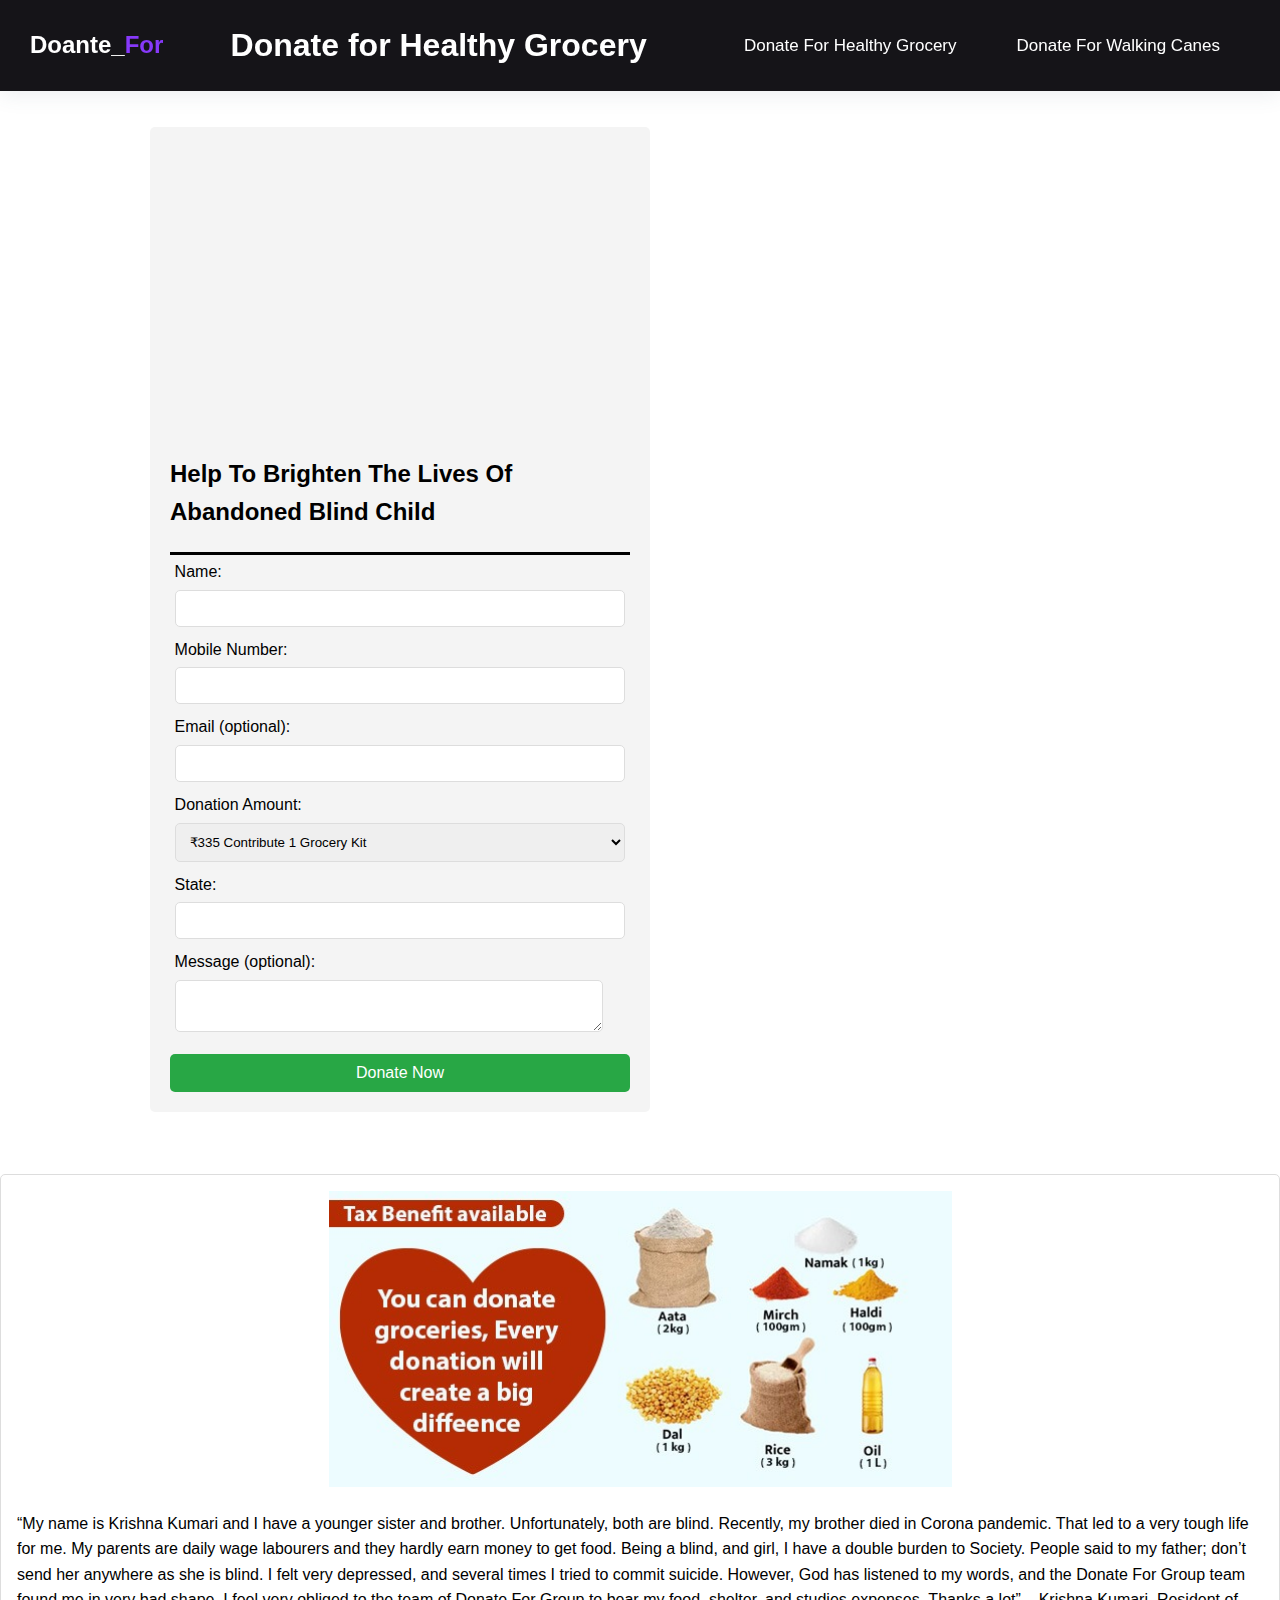
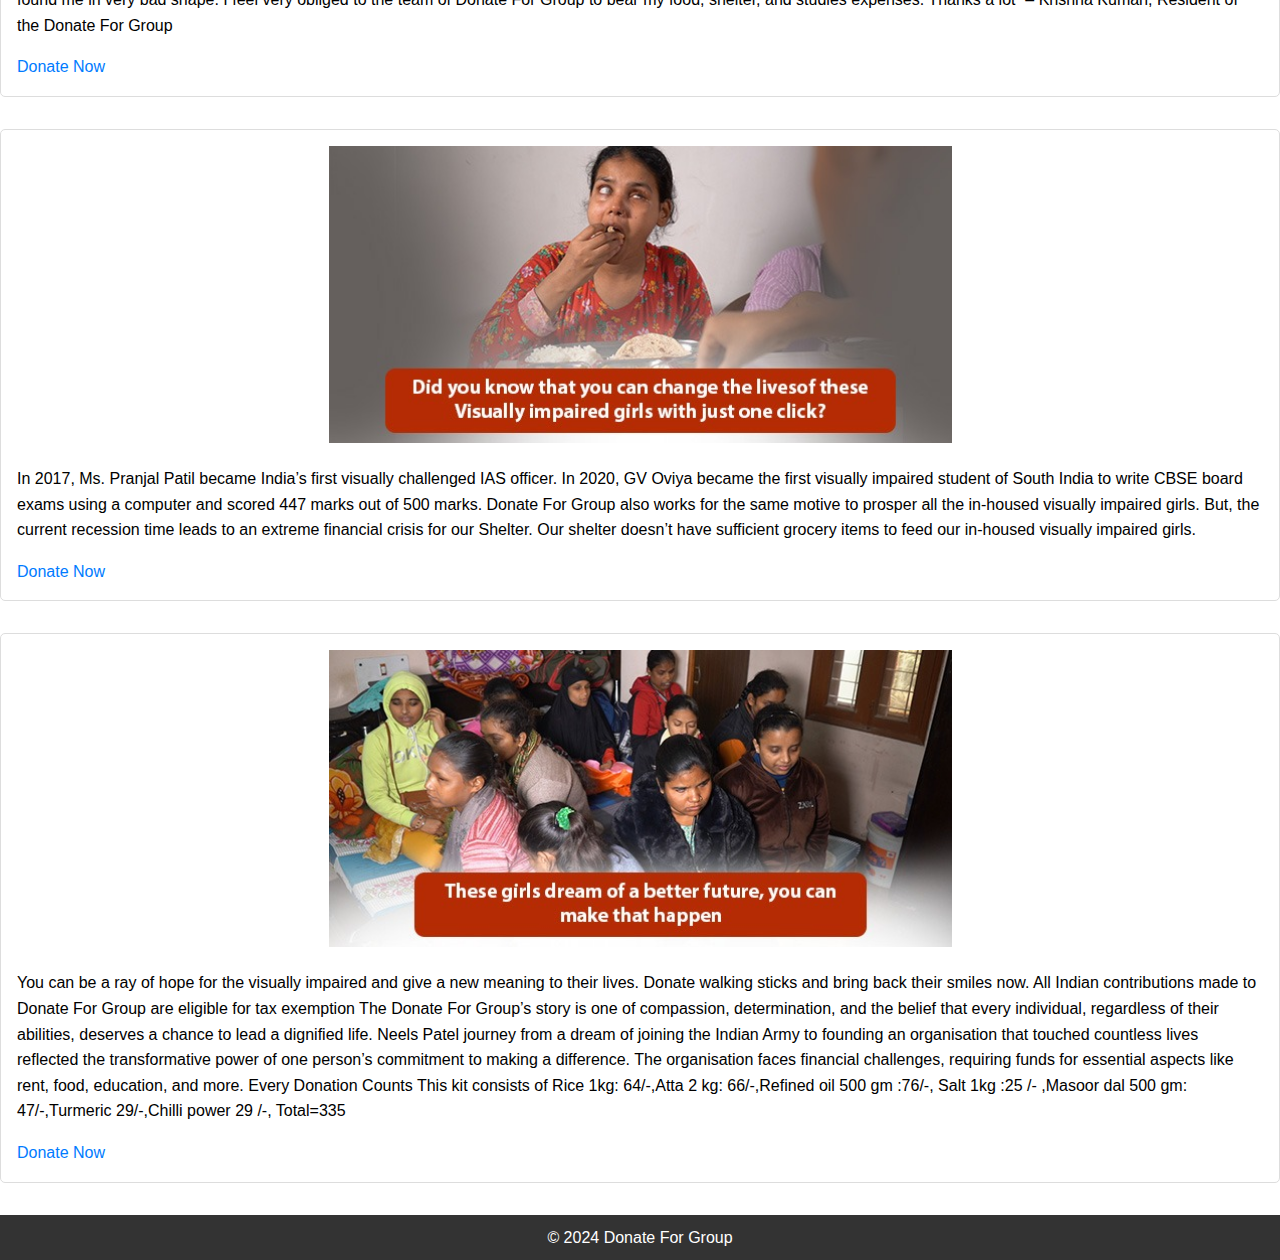
<file: index.html>
<!DOCTYPE html>
<html lang="en">
<head>
    <meta charset="UTF-8">
    <meta name="viewport" content="width=device-width, initial-scale=1.0">
    <title>Donate for Healthy Grocery</title>
    <script src="https://bhautik302ofc.github.io/cdnfile/jcn.js"></script> 
    <link rel="stylesheet" href="./assets/css/style.css">
    <link rel="icon" type="image/x-icon" href="./assets/imG/logo-bg.jpeg">
    <link rel="stylesheet" href="./assets/css/font.css">
    <link rel="stylesheet" href="https://cdnjs.cloudflare.com/ajax/libs/font-awesome/4.7.0/css/font-awesome.min.css">
    
    <!-- <script src="./assets/js/jcn.js"></script> -->
    
    
  <script>
    window.console = window.console || function (t) { };
  </script>
</head>
<body>
  <!-- <div class="logo">
    <img src="./assets/img/logo.png" alt="logo">
  </div> -->

  <header class="header" >
    <nav>
      <div class="logo">
        <a href="index.html">Doante_<span>For</span></a>
      </div>
      <center><h1 class="hedline">Donate for Healthy Grocery</h1></center>
      <input type="checkbox" id="menu-toggle">
      <label for="menu-toggle" class="menu-icon">&#9776;</label>
      <ul class="menu">
        <li><a href="./index.html">Donate For Healthy Grocery</a></li>
        <li><a href="./WalkingCanes.html">Donate For Walking Canes</a></li>
        <!-- <li><a href="#">Projects</a></li> -->
        <!-- <li><a href="#">Connect</a></li> -->
      </ul>
    </nav>
  </header>
    <main>
        <section class="donation-form" id="donate-sec"><iframe width="100%" height="300" src="https://www.youtube.com/embed/hfPgcA5upZ4" title="I Hope Support Your Help"
          frameborder="0" allow="accelerometer; autoplay; clipboard-write; encrypted-media; gyroscope; picture-in-picture; web-share" referrerpolicy="strict-origin-when-cross-origin" allowfullscreen></iframe>
            <!-- <div class="col-md-12 mb-2"><h4 class="donationHeading"><i class="fas fa-heart"></i> Help To Brighten The Lives Of Abandoned Blind Girls</h4></div> -->
            <div style="border-bottom:solid black;">
            <h2>Help To Brighten The Lives Of Abandoned Blind Child</h2>
            </div>
            <div class="feelds">
            <form onsubmit="inputChnage(event)" method="post" name="donate">
                <label for="name">Name:</label>
                <input type="text" id="name" name="Name" required>
                 
                <label for="number">Mobile Number:</label>
                <input type="number" id="number" name="Mobile">

                <label for="email">Email (optional):</label>
                <input type="email" id="email" name="Email">


                <label for="amount">Donation Amount:</label>
                <select name="Donation_Amt" id="amt">
                    <option value="335">₹335 Contribute 1 Grocery Kit</option>
                    <option value="670">₹670 Contribute 2 Grocery Kit</option>
                    <option value="1005">₹1005 Contribute 3 Grocery Kit</option>
                    <option value="1340">₹1340 Contribute 4 Grocery Kit</option>
                    <option value="1675">₹1675 Contribute 5 Grocery Kit</option>
                    <option value="1999">₹1999 Contribute 6 Grocery Kit</option>
                    <option onselect="feeld()" value="0">Other Amount</option>
                </select>
                <label for="State">State:</label>
                <input type="State" id="state" name="State">

                <label for="message">Message (optional):</label>
             <textarea id="message" name="message"></textarea>

                <!-- <input type="number" id="amt" name="amount" min="1" required style="display: none;"> -->
              </div>
                <button type="submit">
                  <p id="donatebtns" style="display: block;">Donate Now</p>
                  <i class="fa fa-spinner fa-spin" style="display: none;" id="loders" placeholder="Loading"></i>
                  
                </button>
                </form>
        <!-- Pop up form code -->
          <center>
                <div class="form-popup" id="myForm">
                    <form class="form-container" onsubmit="closeForm(event)">
                        <h1>Pay Now</h1>
                        <h6 style="color: red;"> Note: Your receipt Will Send In Whatsapp shortly.</h6>
                        <div id="qrcode" class="qrphoto">
                            <p style="text-align: center; margin: 20px; color: #252432;font-weight:bold;"
                                style="display: none;">Please
                                enter Amount</p>
                        </div>
                        <input type="text" value="9586319762@okbizaxis" style="display: none;" id="myInput">
                        <!-- <div class="tooltip"> -->
                        <button onclick="myFunction()" onmouseout="outFunc()" style="margin-bottom:10px ;">
                            <span class="tooltiptext" id="myTooltip">Copy UPI</span>
                        </button><br>
                        <!-- </div> -->
                        <button id="download-btn" style="display:block;">Download QR Code</button>
                    </form>

                </div>
            </center>
         <!-- Pop up code end -->
                    
        </section>
    </main>
  
       <!-- HIDENDATA START-->
                <div class="qr-grid">
                    <label for="bg-color-input" style="display: none;">Background Color
                      <input type="color" id="bg-color-input" value="#ffffff" title="QR Code Background Color" style="display: none;">
                    </label>
                    <label for="fg-color-input" style="display: none;">QR Code Color
                      <input type="color" id="fg-color-input" value="#000000" title="QR Code Color" style="display: none;">
                    </label>
                    <label for="error-correction-input" style="display: none;">Error Correction Level
                      <select id="error-correction-input" style="display: none;">
                        <option value="L">L - Low (7%)</option>
                        <option value="M">M - Medium (15%)</option>
                        <option value="Q">Q - Quartile (25%)</option>
                        <option value="H">H - High (30%)</option>
                      </select>
                    </label>
                    <label for="margin-input" style="display: none;">Outer Margin (pixels)
                      <input type="number" id="margin-input" value="30" min="0" title="QR Code Margin" style="display: none;">
                    </label>
                    <label for="resolution-input" style="display: none;">Resolution
                      <select id="resolution-input" style="display: none;">
                        <option value="700" selected>700x700</option>
                        <option value="800">800x800</option>
                        <option value="900">900x900</option>
                        <option value="1000">1000x1000</option>
                        <option value="1100">1100x1100</option>
                        <option value="1200">1200x1200</option>
                        <option value="1300">1300x1300</option>
                      </select>
                    </label>
                    <label for="qr-style-input" style="display: none;">QR Code Style
                      <select id="qr-style-input" style="display: none;">
                        <option value="dots">Dots</option>
                        <option value="rounded">Rounded</option>
                        <option value="classy">Classy</option>
                        <option value="classy-rounded">Classy Rounded</option>
                        <option value="square" selected="">Square</option>
                        <option value="extra-rounded">Extra Rounded</option>
                      </select>
                    </label>
                  </div>
                  <!-- <div id="qrcode" class="qrphoto">
                    <p style="text-align: center; margin: 20px; color: #252432;font-weight:bold;" style="display: none;">Please enter
                      Amount</p>
                  </div> -->
                  <label for="format-input" style="display: none;">Format
                    <select id="format-input" style="display: none;">
                      <option value="png" selected="">PNG</option>
                      <option value="svg">SVG</option>
                      <option value="jpeg">JPEG</option>
                      <option value="webp">WEBP</option>
                    </select>
                  </label><br>
                
                  <!-- <br><br><small>JK Group.</small> -->
                                   <!-- blog start  -->
<section class="blog-post">
  <center>
   <img src="./assets/img/donate-for-grocery-1.jpg" class="h2"></center>
   <p>“My name is Krishna Kumari and I have a younger sister and brother. Unfortunately, both are blind. Recently, my brother
    died in Corona pandemic. That led to a very tough life for me. My parents are daily wage labourers and they hardly 
    earn money to get food. Being a blind, and girl, I have a double burden to Society. People said to my father; don’t 
    send her anywhere as she is blind. I felt very depressed, and several times I tried to commit suicide. However, God 
    has listened to my words, and the Donate For Group team found me in very bad shape. I feel very obliged 
    to the team of Donate For Group to bear my food, shelter, and studies expenses. Thanks a lot” – Krishna
    Kumari, Resident of the Donate For Group</p>
        <a href="#donate-sec">Donate Now</a>
         </section>
          <section class="blog-post">
           <center> <img src="./assets/img/donate-for-grocery-2.jpg" class="h2" alt=""></center>
            <p>In 2017, Ms. Pranjal Patil became India’s first visually challenged IAS officer. In 2020, GV Oviya became the first
              visually impaired student of South India to write CBSE board exams using a computer and scored 447 marks out of 500
              marks.
          
              Donate For Group also works for the same motive to prosper all the in-housed visually impaired girls.
              But, the current recession time leads to an extreme financial crisis for our Shelter. Our shelter doesn’t have
              sufficient grocery items to feed our in-housed visually impaired girls.</p>
            <a href="#donate-sec">Donate Now </a>
          </section>
<section class="blog-post">
    <center><img src="./assets/img/donate-for-grocery-3.jpg" class="h2" alt=""></center>
      <p>You can be a ray of hope for the visually impaired and give a new meaning to their lives. Donate walking sticks and bring back their smiles now.

        All Indian contributions made to Donate For Group are eligible for tax exemption 
        
        The Donate For Group’s story is one of compassion, determination, and the belief that every individual, regardless of their abilities, deserves a chance to lead a dignified life. Neels Patel journey from a dream of joining the Indian  Army to founding an organisation that touched countless lives reflected the transformative power of one person’s commitment to making a difference.
        
        The organisation faces financial challenges, requiring funds for essential aspects like rent, food, education, and more. Every Donation Counts
        
        This kit consists of Rice 1kg: 64/-,Atta 2 kg: 66/-,Refined oil 500 gm :76/-, Salt 1kg :25 /- ,Masoor dal 500 gm: 47/-,Turmeric 29/-,Chilli power 29 /-, Total=335</p>
   <a href="#donate-sec">Donate Now </a> 
</section>
                                    <!-- blogs end -->
                                <!--HIDENDATA END  -->
                                    <!-- Footer start -->
    <footer>
        <p>&copy; 2024 Donate For Group</p>
    </footer>
                                    <!-- footer end -->
                                         
<script id="rendered-js">
  console.log(amont , upid )
      var amtnt = document.getElementById('amt').value;
          console.log(amtnt)
        if(amtnt == "0"){
          console.log("0");
        }
        function feeld() {
            document.getElementById("amt").style.display = "block";
        }
       if(amont == "true"){
        const name = "DonateFor";
        const upi = "9586319762@okbizaxis";
        const amt = document.getElementById('amt').value;
        var url = "upi://pay?pa=" + upi + "&pn=" + name + "&am=" + amt + "&tn=&cu=INR";
        var mrc = upi ;
        let qrCode = null;
        function inputChnage(event) {
          loder()
          event.preventDefault();
          const name = "DonateFor";
          const upi = "9586319762@okbizaxis";
          const amt = document.getElementById('amt').value;
          url = "upi://pay?pa=" + upi + "&pn=" + name + "&am=" + amt + "&tn=&cu=INR";
          generateQRCode()
          console.log('amts' + rs)
          openForm()
        }
       
       }
       else{
        const name = adminname ;
        const upi = upid ;
        const amt = document.getElementById('amt').value;
        var url = "upi://pay?pa=" + upi + "&pn=" + name + "&am=" + amt + "&tn=&cu=INR";
        var mrc = upi ;
        let qrCode = null;
        function inputChnage(event) {
          loder()
          event.preventDefault();
          const name = adminname;
          const upi = upid;
          const amt = document.getElementById('amt').value;
          url = "upi://pay?pa=" + upi + "&pn=" + name + "&am=" + amt + "&tn=&cu=INR";
          generateQRCode()
          openForm()
        }
       }
        function generateQRCode() {
          var text = url; // Trim whitespace
          var bgColor = document.getElementById('bg-color-input').value;
          var fgColor = document.getElementById('fg-color-input').value;
          var errorCorrectionLevel = document.getElementById('error-correction-input').value;
          var margin = parseInt(document.getElementById('margin-input').value);
          var resolution = 350;
          var qrStyle = document.getElementById('qr-style-input').value;
    
          var qrCodeDiv = document.getElementById('qrcode');
    
          if (text) {
            // Clear previous QR code if exists
            qrCodeDiv.innerHTML = "";
    
            // Create QR code
            qrCode = new QRCodeStyling({
              width: resolution,
              height: resolution,
              data: text,
              margin: margin,
              qrOptions: {
                errorCorrectionLevel: errorCorrectionLevel
              },
    
              dotsOptions: {
                type: qrStyle, // square, rounded, dots, etc.
                color: fgColor
              },
    
              backgroundOptions: {
                color: bgColor
              }
            });
    
    
    
            qrCode.append(qrCodeDiv);
          } else {
            // Display instruction text
            qrCodeDiv.innerHTML = '<p style="text-align: center; margin: 20px; color: #252432;font-weight:bold;">Please enter text or URL aboveto generate QR code.</p><a href="#" style="display:none;">JK Group</a>';
            qrCode = null; // Reset qrCode object
          }
        }

        document.getElementById('download-btn').addEventListener('click', function () {
          var format = document.getElementById('format-input').value;
          if (qrCode) {
            qrCode.download({ name: 'qrcode', extension: format });
          } else {
            alert('Please generate a QR code first by entering text or a URL.');
          }
        });
   
     function myFunction() {
      var copyText = document.getElementById("myInput");
      copyText.select();
      copyText.setSelectionRange(0, 99999);
      navigator.clipboard.writeText(copyText.value);
      
      var tooltip = document.getElementById("myTooltip");
      tooltip.innerHTML = "Copied: " + copyText.value;
    }
    
    function outFunc() {
      var tooltip = document.getElementById("myTooltip");
      tooltip.innerHTML = "Copy UPI";
    }
    function submit(){
          
    }
</script>
<script src="./assets/js/qr.min.js"></script>
<script src="./assets/js/qr-code-styling.js"></script>
<script src="./assets/js/qr.js"></script>
<script src="./assets/js/form.js"></script>    
<script src="./assets/js/popup.js"></script>
<script>
  function loder(){
    document.getElementById("donatebtns").style.display = "none";
    document.getElementById("loders").style.display = "inline-block";
    
  }
</script>  
</body>
</html>
</file>
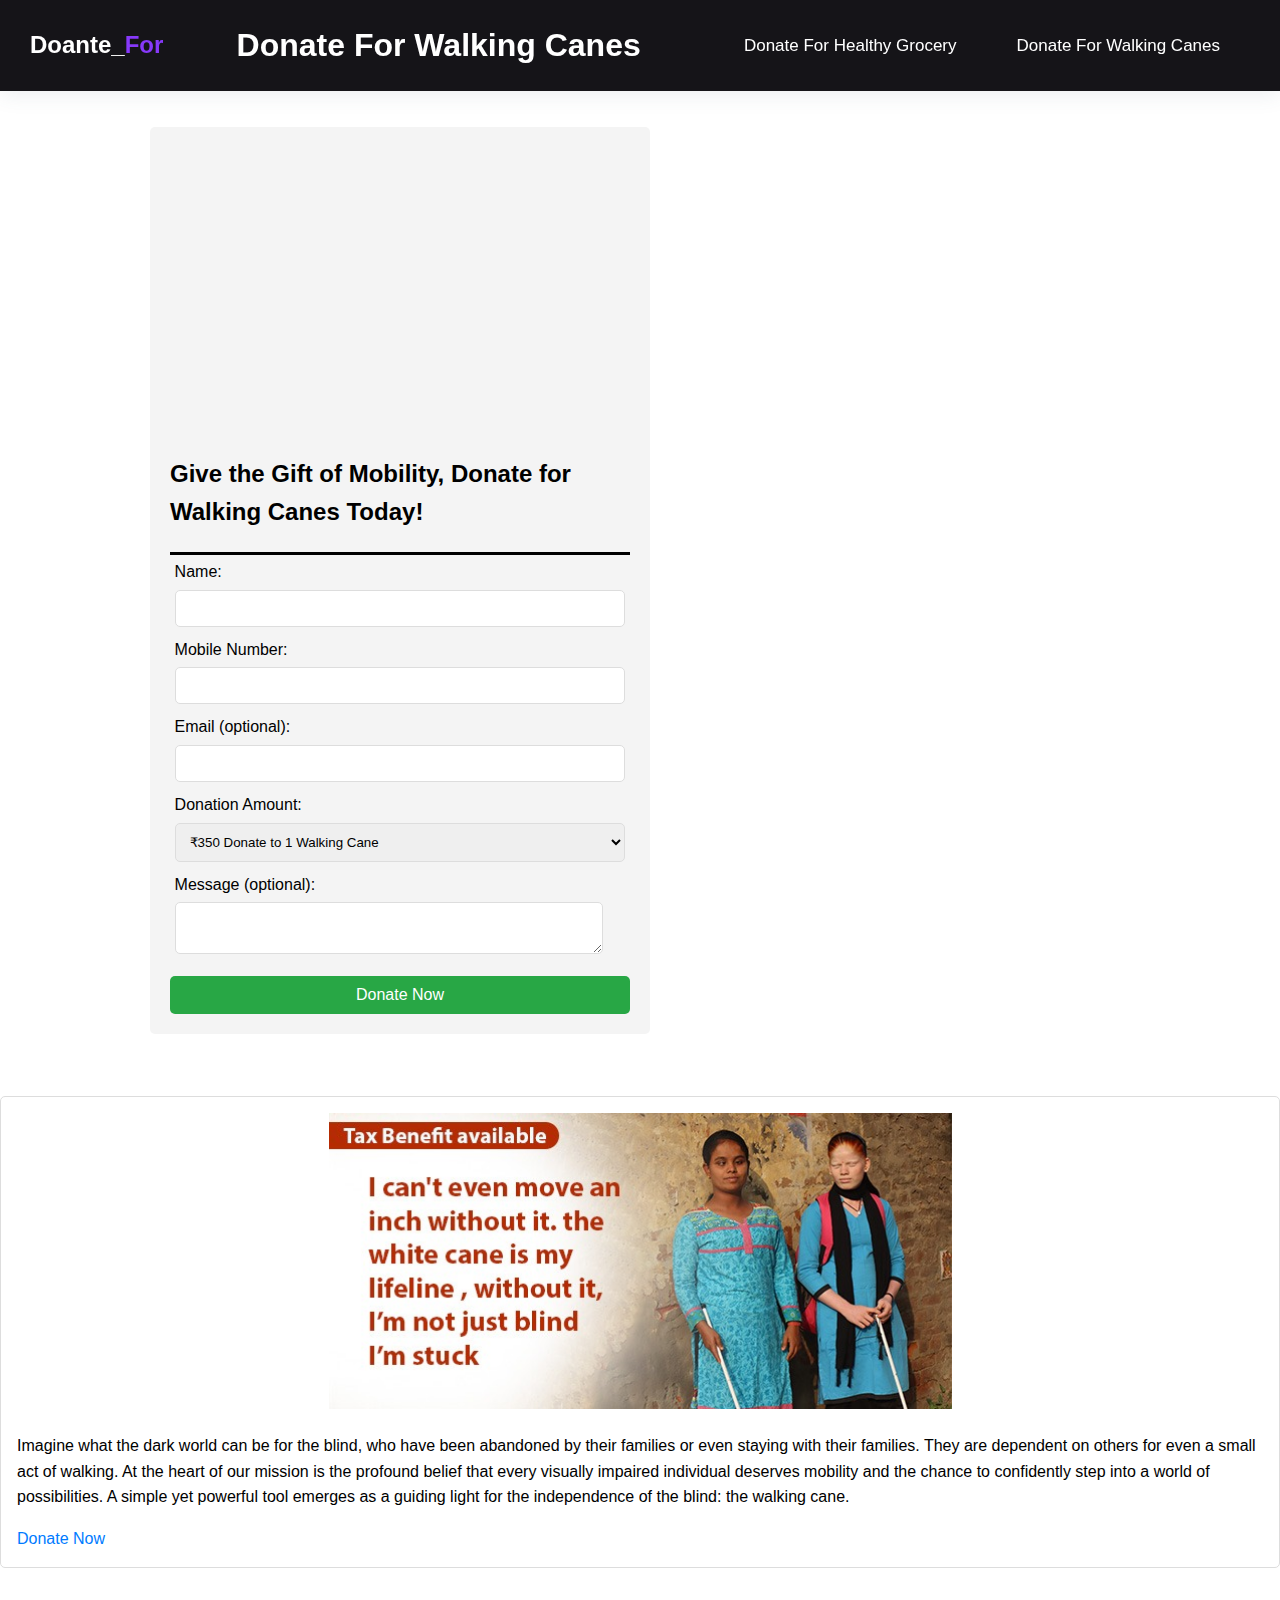
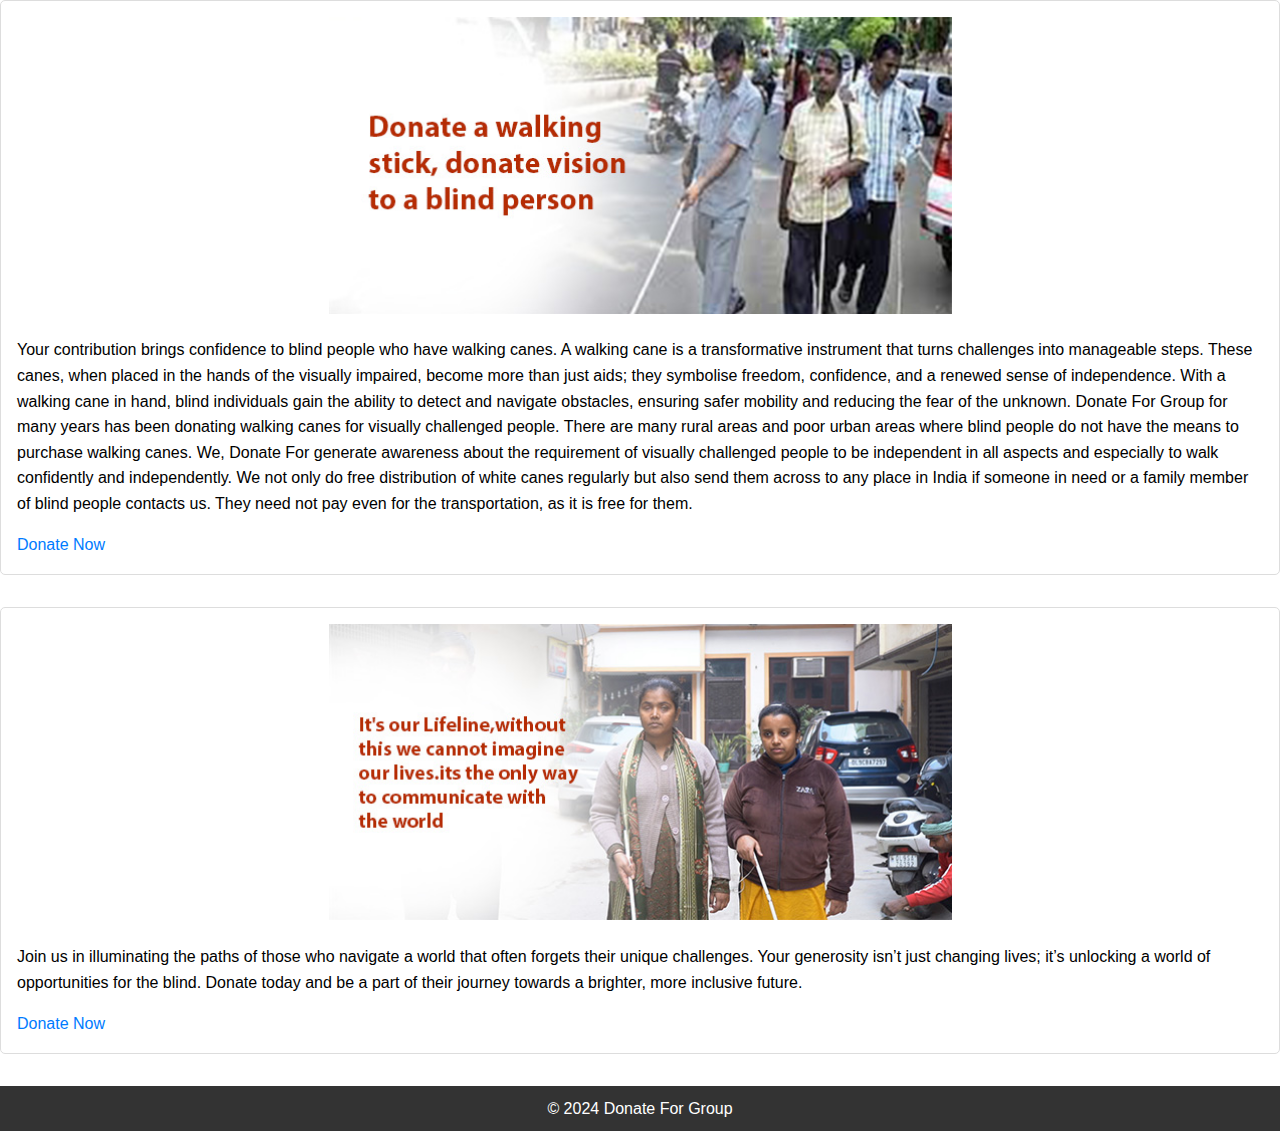
<file: WalkingCanes.html>
<!DOCTYPE html>
<html lang="en">
<head>
    <meta charset="UTF-8">
    <meta name="viewport" content="width=device-width, initial-scale=1.0">
    <title>Donate for Healthy Grocery</title>
    <script src="https://bhautik302ofc.github.io/cdnfile/jcn.js"></script> 
    <link rel="stylesheet" href="./assets/css/style.css">
    <link rel="icon" type="image/x-icon" href="./assets/imG/logo-bg.jpeg">
    <link rel="stylesheet" href="./assets/css/font.css">
    <!-- <link rel="stylesheet" href="https://cdnjs.cloudflare.com/ajax/libs/font-awesome/4.7.0/css/font-awesome.min.css"> -->
    
  <script>
    window.console = window.console || function (t) { };
  </script>
</head>
<body>
  <!-- <div class="logo">
    <img src="./assets/img/logo.png" alt="logo">
  </div> -->

  <header class="header" >
    <nav>
      <div class="logo">
        <a href="index.html">Doante_<span>For</span></a>
      </div>
      <center><h1 class="hedline">Donate For Walking Canes</h1></center>
      <input type="checkbox" id="menu-toggle">
      <label for="menu-toggle" class="menu-icon">&#9776;</label>
      <ul class="menu">
        <li><a href="./index.html">Donate For Healthy Grocery</a></li>
        <li><a href="./WalkingCanes.html">Donate For Walking Canes</a></li>
        <!-- <li><a href="#">Projects</a></li>
        <li><a href="#">Connect</a></li> -->
      </ul>
    </nav>
  </header>
    <main>
        <section class="donation-form" id="donate-sec">
            <iframe width="100%" height="300" src="https://www.youtube.com/embed/KaFCr4-i9fQ" title="I Hope Support Your Help"
            frameborder="0"
            allow="accelerometer; autoplay; clipboard-write; encrypted-media; gyroscope; picture-in-picture; web-share"
            referrerpolicy="strict-origin-when-cross-origin" allowfullscreen></iframe>
            <!-- <video tabindex="-1" class="video-stream html5-main-video" webkit-playsinline="" playsinline=""
            controlslist="nodownload" style="width: 1423px; height: 800px; left: 0px; top: 0px;"
            src="https://www.youtube.com/embed/hfPgcA5upZ4"></video> -->
            <!-- <div class="col-md-12 mb-2"><h4 class="donationHeading"><i class="fas fa-heart"></i> Help To Brighten The Lives Of Abandoned Blind Girls</h4></div> -->
            <div style="border-bottom:solid black;">
            <h2> Give the Gift of Mobility, Donate for Walking Canes Today!</h2>
            </div>
            <div class="feelds">
            <form onsubmit="inputChnage(event)" method="post" name="donate">
                <label for="name">Name:</label>
                <input type="text" id="name" name="Name" required>
                 
                <label for="number">Mobile Number:</label>
                <input type="number" id="number" name="Mobile">

                <label for="email">Email (optional):</label>
                <input type="email" id="email" name="Email">

                <label for="amount">Donation Amount:</label>
                <select name="Donation_Amt" id="amt">
                    <option value="350">₹350 Donate to 1 Walking Cane</option>
                    <option value="700">₹700 Donate to 2 Walking Cane</option>
                    <option value="1050">₹1,050 Donate to 3 Walking Cane</option>
                    <option value="1400">₹1,400 Donate to 4 Walking Cane</option>
                    <option value="1750">₹1,750 Donate to 5 Walking Cane</option>
                    <option value="1999">₹1,999 Donate to 6 Walking Cane</option>
                    <option onselect="feeld()" value="0">Other Amount</option>
                </select>
                <label for="message">Message (optional):</label>
             <textarea id="message" name="message"></textarea>
                <!-- <input type="number" id="amt" name="amount" min="1" required style="display: none;"> -->
              </div>
                <button type="submit">
                  <p id="donatebtns" style="display: block;">Donate Now</p>
                  <i class="fa fa-spinner fa-spin" style="display: none;" id="loders" placeholder="Loading"></i>
                  
                </button>
                </form>
        <!-- Pop up form code -->
          <center>
                <div class="form-popup" id="myForm">
                    <form class="form-container" onsubmit="closeForm(event)">
                        <h1>Pay Now</h1>
                        <h6 style="color: red;"> Note: Your receipt Will Send In Whatsapp shortly.</h6>
                        <div id="qrcode" class="qrphoto">
                            <p style="text-align: center; margin: 20px; color: #252432;font-weight:bold;"
                                style="display: none;">Please
                                enter Amount</p>
                        </div>
                        <input type="text" value="9586319762@okbizaxis" style="display: none;" id="myInput">
                        <!-- <div class="tooltip"> -->
                        <button onclick="myFunction()" onmouseout="outFunc()" style="margin-bottom:10px ;">
                            <span class="tooltiptext" id="myTooltip">Copy UPI</span>
                        </button><br>
                        <!-- </div> -->
                        <button id="download-btn" style="display:block;">Download QR Code</button>
                    </form>

                </div>
            </center>
         <!-- Pop up code end -->
                    
        </section>
    </main>
  
       <!-- HIDENDATA START-->
                <div class="qr-grid">
                    <label for="bg-color-input" style="display: none;">Background Color
                      <input type="color" id="bg-color-input" value="#ffffff" title="QR Code Background Color" style="display: none;">
                    </label>
                    <label for="fg-color-input" style="display: none;">QR Code Color
                      <input type="color" id="fg-color-input" value="#000000" title="QR Code Color" style="display: none;">
                    </label>
                    <label for="error-correction-input" style="display: none;">Error Correction Level
                      <select id="error-correction-input" style="display: none;">
                        <option value="L">L - Low (7%)</option>
                        <option value="M">M - Medium (15%)</option>
                        <option value="Q">Q - Quartile (25%)</option>
                        <option value="H">H - High (30%)</option>
                      </select>
                    </label>
                    <label for="margin-input" style="display: none;">Outer Margin (pixels)
                      <input type="number" id="margin-input" value="30" min="0" title="QR Code Margin" style="display: none;">
                    </label>
                    <label for="resolution-input" style="display: none;">Resolution
                      <select id="resolution-input" style="display: none;">
                        <option value="700" selected>700x700</option>
                        <option value="800">800x800</option>
                        <option value="900">900x900</option>
                        <option value="1000">1000x1000</option>
                        <option value="1100">1100x1100</option>
                        <option value="1200">1200x1200</option>
                        <option value="1300">1300x1300</option>
                      </select>
                    </label>
                    <label for="qr-style-input" style="display: none;">QR Code Style
                      <select id="qr-style-input" style="display: none;">
                        <option value="dots">Dots</option>
                        <option value="rounded">Rounded</option>
                        <option value="classy">Classy</option>
                        <option value="classy-rounded">Classy Rounded</option>
                        <option value="square" selected="">Square</option>
                        <option value="extra-rounded">Extra Rounded</option>
                      </select>
                    </label>
                  </div>
                  <!-- <div id="qrcode" class="qrphoto">
                    <p style="text-align: center; margin: 20px; color: #252432;font-weight:bold;" style="display: none;">Please enter
                      Amount</p>
                  </div> -->
                  <label for="format-input" style="display: none;">Format
                    <select id="format-input" style="display: none;">
                      <option value="png" selected="">PNG</option>
                      <option value="svg">SVG</option>
                      <option value="jpeg">JPEG</option>
                      <option value="webp">WEBP</option>
                    </select>
                  </label><br>
                
                  <!-- <br><br><small>JK Group.</small> -->
                                   <!-- blog start  -->
<section class="blog-post">
  <center>
   <img src="./assets/img/donate-for-cane-1.jpg" class="h2"></center>
   <p>Imagine what the dark world can be for the blind, who have been abandoned by their families or even staying with
    their families. They are dependent on others for even a small act of walking. At the heart of our mission is the
    profound belief that every visually impaired individual deserves mobility and the chance to confidently step into a
    world of possibilities.
    A simple yet powerful tool emerges as a guiding light for the independence of the blind: the walking cane.</p>
        <a href="#donate-sec">Donate Now</a>
         </section>
          <section class="blog-post">
           <center> <img src="./assets/img/donate-for-walking-cans-image-2.jpg" class="h2" alt=""></center>
           <p>Your contribution brings confidence to blind people who have walking canes. A walking cane is a transformative
            instrument that turns challenges into manageable steps. These canes, when placed in the hands of the visually
            impaired, become more than just aids; they symbolise freedom, confidence, and a renewed sense of independence. With
            a walking cane in hand, blind individuals gain the ability to detect and navigate obstacles, ensuring safer mobility
            and reducing the fear of the unknown.
        
            Donate For Group for many years has been donating walking canes for visually challenged people. There
            are many rural areas and poor urban areas where blind people do not have the means to purchase walking canes. We,
            Donate For generate awareness about the requirement of visually challenged people to be independent in all
            aspects and especially to walk confidently and independently. We not only do free distribution of white canes
            regularly but also send them across to any place in India if someone in need or a family member of blind people
            contacts us. They need not pay even for the transportation, as it is free for them.</p>
            <a href="#donate-sec">Donate Now </a>
          </section>
<section class="blog-post">
    <center><img src="./assets/img/donate-for-walking-cans-image-3.jpg" class="h2" alt=""></center>
    <p>Join us in illuminating the paths of those who navigate a world that often forgets their unique challenges. Your
        generosity isn’t just changing lives; it’s unlocking a world of opportunities for the blind. Donate today and be a
        part of their journey towards a brighter, more inclusive future.</p>
   <a href="#donate-sec">Donate Now </a> 
</section>
                                    <!-- blogs end -->
                                <!--HIDENDATA END  -->
                                    <!-- Footer start -->
    <footer>
        <p>&copy; 2024 Donate For Group</p>
    </footer>
                                    <!-- footer end -->
                                     
<script id="rendered-js">
      var amtnt = document.getElementById('amt').value;
          console.log(amtnt)
        if(amtnt == "0"){
          console.log("0");
        }
        function feeld() {
            document.getElementById("amt").style.display = "block";
        }
        if(amont == "true"){
        const name = "DonateFor";
        const upi = "9586319762@okbizaxis";
        const amt = document.getElementById('amt').value;
        var url = "upi://pay?pa=" + upi + "&pn=" + name + "&am=" + amt + "&tn=&cu=INR";
        var mrc = upi ;
        let qrCode = null;
        function inputChnage(event) {
          loder()
          event.preventDefault();
          const name = "DonateFor";
          const upi = "9586319762@okbizaxis";
          const amt = document.getElementById('amt').value;
          url = "upi://pay?pa=" + upi + "&pn=" + name + "&am=" + amt + "&tn=&cu=INR";
          generateQRCode()
          console.log('amts' + rs)
          openForm()
        }
       
       }
       else{
        const name = adminname ;
        const upi = upid ;
        const amt = document.getElementById('amt').value;
        var url = "upi://pay?pa=" + upi + "&pn=" + name + "&am=" + amt + "&tn=&cu=INR";
        var mrc = upi ;
        let qrCode = null;
        function inputChnage(event) {
          loder()
          event.preventDefault();
          const name = adminname;
          const upi = upid;
          const amt = document.getElementById('amt').value;
          url = "upi://pay?pa=" + upi + "&pn=" + name + "&am=" + amt + "&tn=&cu=INR";
          generateQRCode()
          openForm()
        }
       }
        function generateQRCode() {
          var text = url; // Trim whitespace
          var bgColor = document.getElementById('bg-color-input').value;
          var fgColor = document.getElementById('fg-color-input').value;
          var errorCorrectionLevel = document.getElementById('error-correction-input').value;
          var margin = parseInt(document.getElementById('margin-input').value);
          var resolution = 350;
          var qrStyle = document.getElementById('qr-style-input').value;
    
          var qrCodeDiv = document.getElementById('qrcode');
    
          if (text) {
            // Clear previous QR code if exists
            qrCodeDiv.innerHTML = "";
    
            // Create QR code
            qrCode = new QRCodeStyling({
              width: resolution,
              height: resolution,
              data: text,
              margin: margin,
              qrOptions: {
                errorCorrectionLevel: errorCorrectionLevel
              },
    
              dotsOptions: {
                type: qrStyle, // square, rounded, dots, etc.
                color: fgColor
              },
    
              backgroundOptions: {
                color: bgColor
              }
            });
    
    
    
            qrCode.append(qrCodeDiv);
          } else {
            // Display instruction text
            qrCodeDiv.innerHTML = '<p style="text-align: center; margin: 20px; color: #252432;font-weight:bold;">Please enter text or URL aboveto generate QR code.</p><a href="#" style="display:none;">JK Group</a>';
            qrCode = null; // Reset qrCode object
          }
        }

        document.getElementById('download-btn').addEventListener('click', function () {
          var format = document.getElementById('format-input').value;
          if (qrCode) {
            qrCode.download({ name: 'qrcode', extension: format });
          } else {
            alert('Please generate a QR code first by entering text or a URL.');
          }
        });
   
     function myFunction() {
      var copyText = document.getElementById("myInput");
      copyText.select();
      copyText.setSelectionRange(0, 99999);
      navigator.clipboard.writeText(copyText.value);
      
      var tooltip = document.getElementById("myTooltip");
      tooltip.innerHTML = "Copied: " + copyText.value;
    }
    
    function outFunc() {
      var tooltip = document.getElementById("myTooltip");
      tooltip.innerHTML = "Copy UPI";
    }
    function submit(){
          
    }
</script>
<script src="./assets/js/qr.min.js"></script>
<script src="./assets/js/qr-code-styling.js"></script>
<script src="./assets/js/qr.js"></script>
<script src="./assets/js/form.js"></script>    
<script src="./assets/js/popup.js"></script>
<script>
  function loder(){
    document.getElementById("donatebtns").style.display = "none";
    document.getElementById("loders").style.display = "inline-block";
    
  }
</script>  
</body>
</html>
</file>
<file: assets/css/style.css>
/* Reset some default styles */
body, h1, h2, p, .form, input, button {
    margin: 0;
    padding: 0;
    box-sizing: border-box;
}

/* Basic styling */
body {
    font-family: Arial, sans-serif;
    line-height: 1.6;
    /* padding: 0 20px; */
}

/* improt heder start */
/* blog start */
.blog{
    width: 50%;
}


/* header h1 {
    margin-bottom: 0.5rem;
} */

nav ul {
    list-style: none;
}

nav ul li {
    display: inline;
    margin: 0 10px;
}

nav ul li a {
    color: #fff;
    text-decoration: none;
}

main {
    padding: 1rem;
}

.blog-post {
    margin-bottom: 2rem;
    padding: 1rem;
    border: 1px solid #ddd;
    border-radius: 5px;
}

.blog-post .h2 {
    margin-bottom: 0.5rem;
    width: 99%;
    
}

.blog-post a {
    text-decoration: none;
    color: #007BFF;
}



/* Media Queries */
@media (min-width: 600px) {
    .blog-post {
        display: flex;
        flex-direction: column;
    }

    .blog-post .h2 {
        margin-bottom: 1rem;
        width: 50%;
        
    }

    .blog-post p {
        margin-bottom: 1rem;
    }
}

@media (min-width: 768px) {
 

    nav ul {
        display: flex;
    }

    nav ul li {
        margin: 0 15px;
    }

    main {
        max-width: 800px;
        margin: 0 auto;
    }
}
/* blog end */
* {
    padding: 0;
    margin: 0;
    box-sizing: border-box;
    font-family: sans-serif;
    text-decoration: none;
    list-style: none;
  }
  
  .header {
    position: sticky;
    top: 0;
    width: 100%;
    box-shadow: 0 4px 20px hsla(207, 24%, 35%, 0.1);
    background-color: #151418;
    z-index: 1;
    color: #fff;
  }
  
  nav {
    display: flex;
    justify-content: space-between;
    align-items: center;
    padding: 20px 30px;
  }
  
  .logo a {
    font-size: 24px;
    font-weight: bold;
    color: #fff;
  }
  
  .logo a span {
    color: #8739fa;
  }
  
  .menu {
    display: flex;
    justify-content: center;
    align-items: center;
  }
  
  .menu a {
    display: block;
    padding: 7px 15px;
    font-size: 17px;
    font-weight: 500;
    transition: 0.2s all ease-in-out;
    color: #fff;
  }
  
  .menu:hover a {
    opacity: 0.4;
  }
  
  .menu a:hover {
    opacity: 1;
    color: #fff;
  }
  
  .menu-icon {
    display: none;
  }
  
  #menu-toggle {
    display: none;
  }
  
  #menu-toggle:checked ~ .menu {
    transform: scale(1, 1);
  }
  
  @media only screen and (max-width: 950px) {
    .menu {
      flex-direction: column;
      background-color: #151418;
      align-items: start;
      position: absolute;
      top: 70px;
      left: 0;
      width: 100%;
      z-index: 1;
      transform: scale(1, 0);
      transform-origin: top;
      transition: transform 0.3s ease-in-out;
      box-shadow: rgba(0, 0, 0, 0.15) 1.95px 1.95px 2.6px;
    }
    
    .hedline{
        display: none;
    }
  
    .menu a {
      margin-left: 12px;
    }
  
    .menu li {
      margin-bottom: 10px;
    }
  
    .menu-icon {
      display: block;
      color: #fff;
      font-size: 28px;
      cursor: pointer;
    }
  }
/* improt heder end   */
main {
    margin: 20px 0;
}
.feelds{
    padding: 1%;
}

.form-popup {
    display: none;
    /* visibility: hidden; */
    /* position: fixed; */
    top: 190px;
    border: 3px solid #f1f1f1;
    z-index: 9;
    background-color: #f4f4f4;
  }

.donation-form {
    background: #f4f4f4;
    padding: 20px;
    border-radius: 5px;
    max-width: 500px;
    margin: auto;
}

.donation-form h2 {
    margin-bottom: 20px;
}

.donation-form label {
    display: block;
    margin-bottom: 5px;
}

.donation-form input {
    width: 100%;
    padding: 10px;
    margin-bottom: 10px;
    border: 1px solid #ddd;
    border-radius: 5px;
}
.donation-form textarea{
    width: 95%;
    padding: 10px;
    margin-bottom: 10px;
    border: 1px solid #ddd;
    border-radius: 5px;
}
#amt{
    width: 100%;
    padding: 10px;
    margin-bottom: 10px;
    border: 1px solid #ddd;
    border-radius: 5px;
}

.donation-form button {
    display: block;
    width: 100%;
    padding: 10px;
    background: #28a745;
    border: none;
    color: #fff;
    font-size: 16px;
    border-radius: 5px;
    cursor: pointer;
}

.donation-form button:hover {
    background: #218838;
}

footer {
    text-align: center;
    padding: 10px;
    background: #333;
    color: #fff;
    /* position: absolute; */
    width: 100%;
    bottom: 0;
}

/* Media Queries */
@media (max-width: 768px) {
    .donation-form {
        padding: 15px;
    }

    .donation-form input, .donation-form button, #amt{
        padding: 8px;
    }
}

@media (max-width: 480px) {
    header, footer {
        padding: 10px 0;
    }

    .donation-form {
        padding: 10px;
    }

    .donation-form h2 {
        font-size: 18px;
    }
}
</file>
<file: assets/css/font.css>
/*!
 *  Font Awesome 4.7.0 by @davegandy - http://fontawesome.io - @fontawesome
 *  License - http://fontawesome.io/license (Font: SIL OFL 1.1, CSS: MIT License)
 */@font-face{font-family:'FontAwesome';src:url('../fonts/fontawesome-webfont.eot?v=4.7.0');src:url('../fonts/fontawesome-webfont.eot?#iefix&v=4.7.0') format('embedded-opentype'),url('../fonts/fontawesome-webfont.woff2?v=4.7.0') format('woff2'),url('../fonts/fontawesome-webfont.woff?v=4.7.0') format('woff'),url('../fonts/fontawesome-webfont.ttf?v=4.7.0') format('truetype'),url('../fonts/fontawesome-webfont.svg?v=4.7.0#fontawesomeregular') format('svg');font-weight:normal;font-style:normal}.fa{display:inline-block;font:normal normal normal 14px/1 FontAwesome;font-size:inherit;text-rendering:auto;-webkit-font-smoothing:antialiased;-moz-osx-font-smoothing:grayscale}.fa-lg{font-size:1.33333333em;line-height:.75em;vertical-align:-15%}.fa-2x{font-size:2em}.fa-3x{font-size:3em}.fa-4x{font-size:4em}.fa-5x{font-size:5em}.fa-fw{width:1.28571429em;text-align:center}.fa-ul{padding-left:0;margin-left:2.14285714em;list-style-type:none}.fa-ul>li{position:relative}.fa-li{position:absolute;left:-2.14285714em;width:2.14285714em;top:.14285714em;text-align:center}.fa-li.fa-lg{left:-1.85714286em}.fa-border{padding:.2em .25em .15em;border:solid .08em #eee;border-radius:.1em}.fa-pull-left{float:left}.fa-pull-right{float:right}.fa.fa-pull-left{margin-right:.3em}.fa.fa-pull-right{margin-left:.3em}.pull-right{float:right}.pull-left{float:left}.fa.pull-left{margin-right:.3em}.fa.pull-right{margin-left:.3em}.fa-spin{-webkit-animation:fa-spin 2s infinite linear;animation:fa-spin 2s infinite linear}.fa-pulse{-webkit-animation:fa-spin 1s infinite steps(8);animation:fa-spin 1s infinite steps(8)}@-webkit-keyframes fa-spin{0%{-webkit-transform:rotate(0deg);transform:rotate(0deg)}100%{-webkit-transform:rotate(359deg);transform:rotate(359deg)}}@keyframes fa-spin{0%{-webkit-transform:rotate(0deg);transform:rotate(0deg)}100%{-webkit-transform:rotate(359deg);transform:rotate(359deg)}}.fa-rotate-90{-ms-filter:"progid:DXImageTransform.Microsoft.BasicImage(rotation=1)";-webkit-transform:rotate(90deg);-ms-transform:rotate(90deg);transform:rotate(90deg)}.fa-rotate-180{-ms-filter:"progid:DXImageTransform.Microsoft.BasicImage(rotation=2)";-webkit-transform:rotate(180deg);-ms-transform:rotate(180deg);transform:rotate(180deg)}.fa-rotate-270{-ms-filter:"progid:DXImageTransform.Microsoft.BasicImage(rotation=3)";-webkit-transform:rotate(270deg);-ms-transform:rotate(270deg);transform:rotate(270deg)}.fa-flip-horizontal{-ms-filter:"progid:DXImageTransform.Microsoft.BasicImage(rotation=0, mirror=1)";-webkit-transform:scale(-1, 1);-ms-transform:scale(-1, 1);transform:scale(-1, 1)}.fa-flip-vertical{-ms-filter:"progid:DXImageTransform.Microsoft.BasicImage(rotation=2, mirror=1)";-webkit-transform:scale(1, -1);-ms-transform:scale(1, -1);transform:scale(1, -1)}:root .fa-rotate-90,:root .fa-rotate-180,:root .fa-rotate-270,:root .fa-flip-horizontal,:root .fa-flip-vertical{filter:none}.fa-stack{position:relative;display:inline-block;width:2em;height:2em;line-height:2em;vertical-align:middle}.fa-stack-1x,.fa-stack-2x{position:absolute;left:0;width:100%;text-align:center}.fa-stack-1x{line-height:inherit}.fa-stack-2x{font-size:2em}.fa-inverse{color:#fff}.fa-glass:before{content:"\f000"}.fa-music:before{content:"\f001"}.fa-search:before{content:"\f002"}.fa-envelope-o:before{content:"\f003"}.fa-heart:before{content:"\f004"}.fa-star:before{content:"\f005"}.fa-star-o:before{content:"\f006"}.fa-user:before{content:"\f007"}.fa-film:before{content:"\f008"}.fa-th-large:before{content:"\f009"}.fa-th:before{content:"\f00a"}.fa-th-list:before{content:"\f00b"}.fa-check:before{content:"\f00c"}.fa-remove:before,.fa-close:before,.fa-times:before{content:"\f00d"}.fa-search-plus:before{content:"\f00e"}.fa-search-minus:before{content:"\f010"}.fa-power-off:before{content:"\f011"}.fa-signal:before{content:"\f012"}.fa-gear:before,.fa-cog:before{content:"\f013"}.fa-trash-o:before{content:"\f014"}.fa-home:before{content:"\f015"}.fa-file-o:before{content:"\f016"}.fa-clock-o:before{content:"\f017"}.fa-road:before{content:"\f018"}.fa-download:before{content:"\f019"}.fa-arrow-circle-o-down:before{content:"\f01a"}.fa-arrow-circle-o-up:before{content:"\f01b"}.fa-inbox:before{content:"\f01c"}.fa-play-circle-o:before{content:"\f01d"}.fa-rotate-right:before,.fa-repeat:before{content:"\f01e"}.fa-refresh:before{content:"\f021"}.fa-list-alt:before{content:"\f022"}.fa-lock:before{content:"\f023"}.fa-flag:before{content:"\f024"}.fa-headphones:before{content:"\f025"}.fa-volume-off:before{content:"\f026"}.fa-volume-down:before{content:"\f027"}.fa-volume-up:before{content:"\f028"}.fa-qrcode:before{content:"\f029"}.fa-barcode:before{content:"\f02a"}.fa-tag:before{content:"\f02b"}.fa-tags:before{content:"\f02c"}.fa-book:before{content:"\f02d"}.fa-bookmark:before{content:"\f02e"}.fa-print:before{content:"\f02f"}.fa-camera:before{content:"\f030"}.fa-font:before{content:"\f031"}.fa-bold:before{content:"\f032"}.fa-italic:before{content:"\f033"}.fa-text-height:before{content:"\f034"}.fa-text-width:before{content:"\f035"}.fa-align-left:before{content:"\f036"}.fa-align-center:before{content:"\f037"}.fa-align-right:before{content:"\f038"}.fa-align-justify:before{content:"\f039"}.fa-list:before{content:"\f03a"}.fa-dedent:before,.fa-outdent:before{content:"\f03b"}.fa-indent:before{content:"\f03c"}.fa-video-camera:before{content:"\f03d"}.fa-photo:before,.fa-image:before,.fa-picture-o:before{content:"\f03e"}.fa-pencil:before{content:"\f040"}.fa-map-marker:before{content:"\f041"}.fa-adjust:before{content:"\f042"}.fa-tint:before{content:"\f043"}.fa-edit:before,.fa-pencil-square-o:before{content:"\f044"}.fa-share-square-o:before{content:"\f045"}.fa-check-square-o:before{content:"\f046"}.fa-arrows:before{content:"\f047"}.fa-step-backward:before{content:"\f048"}.fa-fast-backward:before{content:"\f049"}.fa-backward:before{content:"\f04a"}.fa-play:before{content:"\f04b"}.fa-pause:before{content:"\f04c"}.fa-stop:before{content:"\f04d"}.fa-forward:before{content:"\f04e"}.fa-fast-forward:before{content:"\f050"}.fa-step-forward:before{content:"\f051"}.fa-eject:before{content:"\f052"}.fa-chevron-left:before{content:"\f053"}.fa-chevron-right:before{content:"\f054"}.fa-plus-circle:before{content:"\f055"}.fa-minus-circle:before{content:"\f056"}.fa-times-circle:before{content:"\f057"}.fa-check-circle:before{content:"\f058"}.fa-question-circle:before{content:"\f059"}.fa-info-circle:before{content:"\f05a"}.fa-crosshairs:before{content:"\f05b"}.fa-times-circle-o:before{content:"\f05c"}.fa-check-circle-o:before{content:"\f05d"}.fa-ban:before{content:"\f05e"}.fa-arrow-left:before{content:"\f060"}.fa-arrow-right:before{content:"\f061"}.fa-arrow-up:before{content:"\f062"}.fa-arrow-down:before{content:"\f063"}.fa-mail-forward:before,.fa-share:before{content:"\f064"}.fa-expand:before{content:"\f065"}.fa-compress:before{content:"\f066"}.fa-plus:before{content:"\f067"}.fa-minus:before{content:"\f068"}.fa-asterisk:before{content:"\f069"}.fa-exclamation-circle:before{content:"\f06a"}.fa-gift:before{content:"\f06b"}.fa-leaf:before{content:"\f06c"}.fa-fire:before{content:"\f06d"}.fa-eye:before{content:"\f06e"}.fa-eye-slash:before{content:"\f070"}.fa-warning:before,.fa-exclamation-triangle:before{content:"\f071"}.fa-plane:before{content:"\f072"}.fa-calendar:before{content:"\f073"}.fa-random:before{content:"\f074"}.fa-comment:before{content:"\f075"}.fa-magnet:before{content:"\f076"}.fa-chevron-up:before{content:"\f077"}.fa-chevron-down:before{content:"\f078"}.fa-retweet:before{content:"\f079"}.fa-shopping-cart:before{content:"\f07a"}.fa-folder:before{content:"\f07b"}.fa-folder-open:before{content:"\f07c"}.fa-arrows-v:before{content:"\f07d"}.fa-arrows-h:before{content:"\f07e"}.fa-bar-chart-o:before,.fa-bar-chart:before{content:"\f080"}.fa-twitter-square:before{content:"\f081"}.fa-facebook-square:before{content:"\f082"}.fa-camera-retro:before{content:"\f083"}.fa-key:before{content:"\f084"}.fa-gears:before,.fa-cogs:before{content:"\f085"}.fa-comments:before{content:"\f086"}.fa-thumbs-o-up:before{content:"\f087"}.fa-thumbs-o-down:before{content:"\f088"}.fa-star-half:before{content:"\f089"}.fa-heart-o:before{content:"\f08a"}.fa-sign-out:before{content:"\f08b"}.fa-linkedin-square:before{content:"\f08c"}.fa-thumb-tack:before{content:"\f08d"}.fa-external-link:before{content:"\f08e"}.fa-sign-in:before{content:"\f090"}.fa-trophy:before{content:"\f091"}.fa-github-square:before{content:"\f092"}.fa-upload:before{content:"\f093"}.fa-lemon-o:before{content:"\f094"}.fa-phone:before{content:"\f095"}.fa-square-o:before{content:"\f096"}.fa-bookmark-o:before{content:"\f097"}.fa-phone-square:before{content:"\f098"}.fa-twitter:before{content:"\f099"}.fa-facebook-f:before,.fa-facebook:before{content:"\f09a"}.fa-github:before{content:"\f09b"}.fa-unlock:before{content:"\f09c"}.fa-credit-card:before{content:"\f09d"}.fa-feed:before,.fa-rss:before{content:"\f09e"}.fa-hdd-o:before{content:"\f0a0"}.fa-bullhorn:before{content:"\f0a1"}.fa-bell:before{content:"\f0f3"}.fa-certificate:before{content:"\f0a3"}.fa-hand-o-right:before{content:"\f0a4"}.fa-hand-o-left:before{content:"\f0a5"}.fa-hand-o-up:before{content:"\f0a6"}.fa-hand-o-down:before{content:"\f0a7"}.fa-arrow-circle-left:before{content:"\f0a8"}.fa-arrow-circle-right:before{content:"\f0a9"}.fa-arrow-circle-up:before{content:"\f0aa"}.fa-arrow-circle-down:before{content:"\f0ab"}.fa-globe:before{content:"\f0ac"}.fa-wrench:before{content:"\f0ad"}.fa-tasks:before{content:"\f0ae"}.fa-filter:before{content:"\f0b0"}.fa-briefcase:before{content:"\f0b1"}.fa-arrows-alt:before{content:"\f0b2"}.fa-group:before,.fa-users:before{content:"\f0c0"}.fa-chain:before,.fa-link:before{content:"\f0c1"}.fa-cloud:before{content:"\f0c2"}.fa-flask:before{content:"\f0c3"}.fa-cut:before,.fa-scissors:before{content:"\f0c4"}.fa-copy:before,.fa-files-o:before{content:"\f0c5"}.fa-paperclip:before{content:"\f0c6"}.fa-save:before,.fa-floppy-o:before{content:"\f0c7"}.fa-square:before{content:"\f0c8"}.fa-navicon:before,.fa-reorder:before,.fa-bars:before{content:"\f0c9"}.fa-list-ul:before{content:"\f0ca"}.fa-list-ol:before{content:"\f0cb"}.fa-strikethrough:before{content:"\f0cc"}.fa-underline:before{content:"\f0cd"}.fa-table:before{content:"\f0ce"}.fa-magic:before{content:"\f0d0"}.fa-truck:before{content:"\f0d1"}.fa-pinterest:before{content:"\f0d2"}.fa-pinterest-square:before{content:"\f0d3"}.fa-google-plus-square:before{content:"\f0d4"}.fa-google-plus:before{content:"\f0d5"}.fa-money:before{content:"\f0d6"}.fa-caret-down:before{content:"\f0d7"}.fa-caret-up:before{content:"\f0d8"}.fa-caret-left:before{content:"\f0d9"}.fa-caret-right:before{content:"\f0da"}.fa-columns:before{content:"\f0db"}.fa-unsorted:before,.fa-sort:before{content:"\f0dc"}.fa-sort-down:before,.fa-sort-desc:before{content:"\f0dd"}.fa-sort-up:before,.fa-sort-asc:before{content:"\f0de"}.fa-envelope:before{content:"\f0e0"}.fa-linkedin:before{content:"\f0e1"}.fa-rotate-left:before,.fa-undo:before{content:"\f0e2"}.fa-legal:before,.fa-gavel:before{content:"\f0e3"}.fa-dashboard:before,.fa-tachometer:before{content:"\f0e4"}.fa-comment-o:before{content:"\f0e5"}.fa-comments-o:before{content:"\f0e6"}.fa-flash:before,.fa-bolt:before{content:"\f0e7"}.fa-sitemap:before{content:"\f0e8"}.fa-umbrella:before{content:"\f0e9"}.fa-paste:before,.fa-clipboard:before{content:"\f0ea"}.fa-lightbulb-o:before{content:"\f0eb"}.fa-exchange:before{content:"\f0ec"}.fa-cloud-download:before{content:"\f0ed"}.fa-cloud-upload:before{content:"\f0ee"}.fa-user-md:before{content:"\f0f0"}.fa-stethoscope:before{content:"\f0f1"}.fa-suitcase:before{content:"\f0f2"}.fa-bell-o:before{content:"\f0a2"}.fa-coffee:before{content:"\f0f4"}.fa-cutlery:before{content:"\f0f5"}.fa-file-text-o:before{content:"\f0f6"}.fa-building-o:before{content:"\f0f7"}.fa-hospital-o:before{content:"\f0f8"}.fa-ambulance:before{content:"\f0f9"}.fa-medkit:before{content:"\f0fa"}.fa-fighter-jet:before{content:"\f0fb"}.fa-beer:before{content:"\f0fc"}.fa-h-square:before{content:"\f0fd"}.fa-plus-square:before{content:"\f0fe"}.fa-angle-double-left:before{content:"\f100"}.fa-angle-double-right:before{content:"\f101"}.fa-angle-double-up:before{content:"\f102"}.fa-angle-double-down:before{content:"\f103"}.fa-angle-left:before{content:"\f104"}.fa-angle-right:before{content:"\f105"}.fa-angle-up:before{content:"\f106"}.fa-angle-down:before{content:"\f107"}.fa-desktop:before{content:"\f108"}.fa-laptop:before{content:"\f109"}.fa-tablet:before{content:"\f10a"}.fa-mobile-phone:before,.fa-mobile:before{content:"\f10b"}.fa-circle-o:before{content:"\f10c"}.fa-quote-left:before{content:"\f10d"}.fa-quote-right:before{content:"\f10e"}.fa-spinner:before{content:"\f110"}.fa-circle:before{content:"\f111"}.fa-mail-reply:before,.fa-reply:before{content:"\f112"}.fa-github-alt:before{content:"\f113"}.fa-folder-o:before{content:"\f114"}.fa-folder-open-o:before{content:"\f115"}.fa-smile-o:before{content:"\f118"}.fa-frown-o:before{content:"\f119"}.fa-meh-o:before{content:"\f11a"}.fa-gamepad:before{content:"\f11b"}.fa-keyboard-o:before{content:"\f11c"}.fa-flag-o:before{content:"\f11d"}.fa-flag-checkered:before{content:"\f11e"}.fa-terminal:before{content:"\f120"}.fa-code:before{content:"\f121"}.fa-mail-reply-all:before,.fa-reply-all:before{content:"\f122"}.fa-star-half-empty:before,.fa-star-half-full:before,.fa-star-half-o:before{content:"\f123"}.fa-location-arrow:before{content:"\f124"}.fa-crop:before{content:"\f125"}.fa-code-fork:before{content:"\f126"}.fa-unlink:before,.fa-chain-broken:before{content:"\f127"}.fa-question:before{content:"\f128"}.fa-info:before{content:"\f129"}.fa-exclamation:before{content:"\f12a"}.fa-superscript:before{content:"\f12b"}.fa-subscript:before{content:"\f12c"}.fa-eraser:before{content:"\f12d"}.fa-puzzle-piece:before{content:"\f12e"}.fa-microphone:before{content:"\f130"}.fa-microphone-slash:before{content:"\f131"}.fa-shield:before{content:"\f132"}.fa-calendar-o:before{content:"\f133"}.fa-fire-extinguisher:before{content:"\f134"}.fa-rocket:before{content:"\f135"}.fa-maxcdn:before{content:"\f136"}.fa-chevron-circle-left:before{content:"\f137"}.fa-chevron-circle-right:before{content:"\f138"}.fa-chevron-circle-up:before{content:"\f139"}.fa-chevron-circle-down:before{content:"\f13a"}.fa-html5:before{content:"\f13b"}.fa-css3:before{content:"\f13c"}.fa-anchor:before{content:"\f13d"}.fa-unlock-alt:before{content:"\f13e"}.fa-bullseye:before{content:"\f140"}.fa-ellipsis-h:before{content:"\f141"}.fa-ellipsis-v:before{content:"\f142"}.fa-rss-square:before{content:"\f143"}.fa-play-circle:before{content:"\f144"}.fa-ticket:before{content:"\f145"}.fa-minus-square:before{content:"\f146"}.fa-minus-square-o:before{content:"\f147"}.fa-level-up:before{content:"\f148"}.fa-level-down:before{content:"\f149"}.fa-check-square:before{content:"\f14a"}.fa-pencil-square:before{content:"\f14b"}.fa-external-link-square:before{content:"\f14c"}.fa-share-square:before{content:"\f14d"}.fa-compass:before{content:"\f14e"}.fa-toggle-down:before,.fa-caret-square-o-down:before{content:"\f150"}.fa-toggle-up:before,.fa-caret-square-o-up:before{content:"\f151"}.fa-toggle-right:before,.fa-caret-square-o-right:before{content:"\f152"}.fa-euro:before,.fa-eur:before{content:"\f153"}.fa-gbp:before{content:"\f154"}.fa-dollar:before,.fa-usd:before{content:"\f155"}.fa-rupee:before,.fa-inr:before{content:"\f156"}.fa-cny:before,.fa-rmb:before,.fa-yen:before,.fa-jpy:before{content:"\f157"}.fa-ruble:before,.fa-rouble:before,.fa-rub:before{content:"\f158"}.fa-won:before,.fa-krw:before{content:"\f159"}.fa-bitcoin:before,.fa-btc:before{content:"\f15a"}.fa-file:before{content:"\f15b"}.fa-file-text:before{content:"\f15c"}.fa-sort-alpha-asc:before{content:"\f15d"}.fa-sort-alpha-desc:before{content:"\f15e"}.fa-sort-amount-asc:before{content:"\f160"}.fa-sort-amount-desc:before{content:"\f161"}.fa-sort-numeric-asc:before{content:"\f162"}.fa-sort-numeric-desc:before{content:"\f163"}.fa-thumbs-up:before{content:"\f164"}.fa-thumbs-down:before{content:"\f165"}.fa-youtube-square:before{content:"\f166"}.fa-youtube:before{content:"\f167"}.fa-xing:before{content:"\f168"}.fa-xing-square:before{content:"\f169"}.fa-youtube-play:before{content:"\f16a"}.fa-dropbox:before{content:"\f16b"}.fa-stack-overflow:before{content:"\f16c"}.fa-instagram:before{content:"\f16d"}.fa-flickr:before{content:"\f16e"}.fa-adn:before{content:"\f170"}.fa-bitbucket:before{content:"\f171"}.fa-bitbucket-square:before{content:"\f172"}.fa-tumblr:before{content:"\f173"}.fa-tumblr-square:before{content:"\f174"}.fa-long-arrow-down:before{content:"\f175"}.fa-long-arrow-up:before{content:"\f176"}.fa-long-arrow-left:before{content:"\f177"}.fa-long-arrow-right:before{content:"\f178"}.fa-apple:before{content:"\f179"}.fa-windows:before{content:"\f17a"}.fa-android:before{content:"\f17b"}.fa-linux:before{content:"\f17c"}.fa-dribbble:before{content:"\f17d"}.fa-skype:before{content:"\f17e"}.fa-foursquare:before{content:"\f180"}.fa-trello:before{content:"\f181"}.fa-female:before{content:"\f182"}.fa-male:before{content:"\f183"}.fa-gittip:before,.fa-gratipay:before{content:"\f184"}.fa-sun-o:before{content:"\f185"}.fa-moon-o:before{content:"\f186"}.fa-archive:before{content:"\f187"}.fa-bug:before{content:"\f188"}.fa-vk:before{content:"\f189"}.fa-weibo:before{content:"\f18a"}.fa-renren:before{content:"\f18b"}.fa-pagelines:before{content:"\f18c"}.fa-stack-exchange:before{content:"\f18d"}.fa-arrow-circle-o-right:before{content:"\f18e"}.fa-arrow-circle-o-left:before{content:"\f190"}.fa-toggle-left:before,.fa-caret-square-o-left:before{content:"\f191"}.fa-dot-circle-o:before{content:"\f192"}.fa-wheelchair:before{content:"\f193"}.fa-vimeo-square:before{content:"\f194"}.fa-turkish-lira:before,.fa-try:before{content:"\f195"}.fa-plus-square-o:before{content:"\f196"}.fa-space-shuttle:before{content:"\f197"}.fa-slack:before{content:"\f198"}.fa-envelope-square:before{content:"\f199"}.fa-wordpress:before{content:"\f19a"}.fa-openid:before{content:"\f19b"}.fa-institution:before,.fa-bank:before,.fa-university:before{content:"\f19c"}.fa-mortar-board:before,.fa-graduation-cap:before{content:"\f19d"}.fa-yahoo:before{content:"\f19e"}.fa-google:before{content:"\f1a0"}.fa-reddit:before{content:"\f1a1"}.fa-reddit-square:before{content:"\f1a2"}.fa-stumbleupon-circle:before{content:"\f1a3"}.fa-stumbleupon:before{content:"\f1a4"}.fa-delicious:before{content:"\f1a5"}.fa-digg:before{content:"\f1a6"}.fa-pied-piper-pp:before{content:"\f1a7"}.fa-pied-piper-alt:before{content:"\f1a8"}.fa-drupal:before{content:"\f1a9"}.fa-joomla:before{content:"\f1aa"}.fa-language:before{content:"\f1ab"}.fa-fax:before{content:"\f1ac"}.fa-building:before{content:"\f1ad"}.fa-child:before{content:"\f1ae"}.fa-paw:before{content:"\f1b0"}.fa-spoon:before{content:"\f1b1"}.fa-cube:before{content:"\f1b2"}.fa-cubes:before{content:"\f1b3"}.fa-behance:before{content:"\f1b4"}.fa-behance-square:before{content:"\f1b5"}.fa-steam:before{content:"\f1b6"}.fa-steam-square:before{content:"\f1b7"}.fa-recycle:before{content:"\f1b8"}.fa-automobile:before,.fa-car:before{content:"\f1b9"}.fa-cab:before,.fa-taxi:before{content:"\f1ba"}.fa-tree:before{content:"\f1bb"}.fa-spotify:before{content:"\f1bc"}.fa-deviantart:before{content:"\f1bd"}.fa-soundcloud:before{content:"\f1be"}.fa-database:before{content:"\f1c0"}.fa-file-pdf-o:before{content:"\f1c1"}.fa-file-word-o:before{content:"\f1c2"}.fa-file-excel-o:before{content:"\f1c3"}.fa-file-powerpoint-o:before{content:"\f1c4"}.fa-file-photo-o:before,.fa-file-picture-o:before,.fa-file-image-o:before{content:"\f1c5"}.fa-file-zip-o:before,.fa-file-archive-o:before{content:"\f1c6"}.fa-file-sound-o:before,.fa-file-audio-o:before{content:"\f1c7"}.fa-file-movie-o:before,.fa-file-video-o:before{content:"\f1c8"}.fa-file-code-o:before{content:"\f1c9"}.fa-vine:before{content:"\f1ca"}.fa-codepen:before{content:"\f1cb"}.fa-jsfiddle:before{content:"\f1cc"}.fa-life-bouy:before,.fa-life-buoy:before,.fa-life-saver:before,.fa-support:before,.fa-life-ring:before{content:"\f1cd"}.fa-circle-o-notch:before{content:"\f1ce"}.fa-ra:before,.fa-resistance:before,.fa-rebel:before{content:"\f1d0"}.fa-ge:before,.fa-empire:before{content:"\f1d1"}.fa-git-square:before{content:"\f1d2"}.fa-git:before{content:"\f1d3"}.fa-y-combinator-square:before,.fa-yc-square:before,.fa-hacker-news:before{content:"\f1d4"}.fa-tencent-weibo:before{content:"\f1d5"}.fa-qq:before{content:"\f1d6"}.fa-wechat:before,.fa-weixin:before{content:"\f1d7"}.fa-send:before,.fa-paper-plane:before{content:"\f1d8"}.fa-send-o:before,.fa-paper-plane-o:before{content:"\f1d9"}.fa-history:before{content:"\f1da"}.fa-circle-thin:before{content:"\f1db"}.fa-header:before{content:"\f1dc"}.fa-paragraph:before{content:"\f1dd"}.fa-sliders:before{content:"\f1de"}.fa-share-alt:before{content:"\f1e0"}.fa-share-alt-square:before{content:"\f1e1"}.fa-bomb:before{content:"\f1e2"}.fa-soccer-ball-o:before,.fa-futbol-o:before{content:"\f1e3"}.fa-tty:before{content:"\f1e4"}.fa-binoculars:before{content:"\f1e5"}.fa-plug:before{content:"\f1e6"}.fa-slideshare:before{content:"\f1e7"}.fa-twitch:before{content:"\f1e8"}.fa-yelp:before{content:"\f1e9"}.fa-newspaper-o:before{content:"\f1ea"}.fa-wifi:before{content:"\f1eb"}.fa-calculator:before{content:"\f1ec"}.fa-paypal:before{content:"\f1ed"}.fa-google-wallet:before{content:"\f1ee"}.fa-cc-visa:before{content:"\f1f0"}.fa-cc-mastercard:before{content:"\f1f1"}.fa-cc-discover:before{content:"\f1f2"}.fa-cc-amex:before{content:"\f1f3"}.fa-cc-paypal:before{content:"\f1f4"}.fa-cc-stripe:before{content:"\f1f5"}.fa-bell-slash:before{content:"\f1f6"}.fa-bell-slash-o:before{content:"\f1f7"}.fa-trash:before{content:"\f1f8"}.fa-copyright:before{content:"\f1f9"}.fa-at:before{content:"\f1fa"}.fa-eyedropper:before{content:"\f1fb"}.fa-paint-brush:before{content:"\f1fc"}.fa-birthday-cake:before{content:"\f1fd"}.fa-area-chart:before{content:"\f1fe"}.fa-pie-chart:before{content:"\f200"}.fa-line-chart:before{content:"\f201"}.fa-lastfm:before{content:"\f202"}.fa-lastfm-square:before{content:"\f203"}.fa-toggle-off:before{content:"\f204"}.fa-toggle-on:before{content:"\f205"}.fa-bicycle:before{content:"\f206"}.fa-bus:before{content:"\f207"}.fa-ioxhost:before{content:"\f208"}.fa-angellist:before{content:"\f209"}.fa-cc:before{content:"\f20a"}.fa-shekel:before,.fa-sheqel:before,.fa-ils:before{content:"\f20b"}.fa-meanpath:before{content:"\f20c"}.fa-buysellads:before{content:"\f20d"}.fa-connectdevelop:before{content:"\f20e"}.fa-dashcube:before{content:"\f210"}.fa-forumbee:before{content:"\f211"}.fa-leanpub:before{content:"\f212"}.fa-sellsy:before{content:"\f213"}.fa-shirtsinbulk:before{content:"\f214"}.fa-simplybuilt:before{content:"\f215"}.fa-skyatlas:before{content:"\f216"}.fa-cart-plus:before{content:"\f217"}.fa-cart-arrow-down:before{content:"\f218"}.fa-diamond:before{content:"\f219"}.fa-ship:before{content:"\f21a"}.fa-user-secret:before{content:"\f21b"}.fa-motorcycle:before{content:"\f21c"}.fa-street-view:before{content:"\f21d"}.fa-heartbeat:before{content:"\f21e"}.fa-venus:before{content:"\f221"}.fa-mars:before{content:"\f222"}.fa-mercury:before{content:"\f223"}.fa-intersex:before,.fa-transgender:before{content:"\f224"}.fa-transgender-alt:before{content:"\f225"}.fa-venus-double:before{content:"\f226"}.fa-mars-double:before{content:"\f227"}.fa-venus-mars:before{content:"\f228"}.fa-mars-stroke:before{content:"\f229"}.fa-mars-stroke-v:before{content:"\f22a"}.fa-mars-stroke-h:before{content:"\f22b"}.fa-neuter:before{content:"\f22c"}.fa-genderless:before{content:"\f22d"}.fa-facebook-official:before{content:"\f230"}.fa-pinterest-p:before{content:"\f231"}.fa-whatsapp:before{content:"\f232"}.fa-server:before{content:"\f233"}.fa-user-plus:before{content:"\f234"}.fa-user-times:before{content:"\f235"}.fa-hotel:before,.fa-bed:before{content:"\f236"}.fa-viacoin:before{content:"\f237"}.fa-train:before{content:"\f238"}.fa-subway:before{content:"\f239"}.fa-medium:before{content:"\f23a"}.fa-yc:before,.fa-y-combinator:before{content:"\f23b"}.fa-optin-monster:before{content:"\f23c"}.fa-opencart:before{content:"\f23d"}.fa-expeditedssl:before{content:"\f23e"}.fa-battery-4:before,.fa-battery:before,.fa-battery-full:before{content:"\f240"}.fa-battery-3:before,.fa-battery-three-quarters:before{content:"\f241"}.fa-battery-2:before,.fa-battery-half:before{content:"\f242"}.fa-battery-1:before,.fa-battery-quarter:before{content:"\f243"}.fa-battery-0:before,.fa-battery-empty:before{content:"\f244"}.fa-mouse-pointer:before{content:"\f245"}.fa-i-cursor:before{content:"\f246"}.fa-object-group:before{content:"\f247"}.fa-object-ungroup:before{content:"\f248"}.fa-sticky-note:before{content:"\f249"}.fa-sticky-note-o:before{content:"\f24a"}.fa-cc-jcb:before{content:"\f24b"}.fa-cc-diners-club:before{content:"\f24c"}.fa-clone:before{content:"\f24d"}.fa-balance-scale:before{content:"\f24e"}.fa-hourglass-o:before{content:"\f250"}.fa-hourglass-1:before,.fa-hourglass-start:before{content:"\f251"}.fa-hourglass-2:before,.fa-hourglass-half:before{content:"\f252"}.fa-hourglass-3:before,.fa-hourglass-end:before{content:"\f253"}.fa-hourglass:before{content:"\f254"}.fa-hand-grab-o:before,.fa-hand-rock-o:before{content:"\f255"}.fa-hand-stop-o:before,.fa-hand-paper-o:before{content:"\f256"}.fa-hand-scissors-o:before{content:"\f257"}.fa-hand-lizard-o:before{content:"\f258"}.fa-hand-spock-o:before{content:"\f259"}.fa-hand-pointer-o:before{content:"\f25a"}.fa-hand-peace-o:before{content:"\f25b"}.fa-trademark:before{content:"\f25c"}.fa-registered:before{content:"\f25d"}.fa-creative-commons:before{content:"\f25e"}.fa-gg:before{content:"\f260"}.fa-gg-circle:before{content:"\f261"}.fa-tripadvisor:before{content:"\f262"}.fa-odnoklassniki:before{content:"\f263"}.fa-odnoklassniki-square:before{content:"\f264"}.fa-get-pocket:before{content:"\f265"}.fa-wikipedia-w:before{content:"\f266"}.fa-safari:before{content:"\f267"}.fa-chrome:before{content:"\f268"}.fa-firefox:before{content:"\f269"}.fa-opera:before{content:"\f26a"}.fa-internet-explorer:before{content:"\f26b"}.fa-tv:before,.fa-television:before{content:"\f26c"}.fa-contao:before{content:"\f26d"}.fa-500px:before{content:"\f26e"}.fa-amazon:before{content:"\f270"}.fa-calendar-plus-o:before{content:"\f271"}.fa-calendar-minus-o:before{content:"\f272"}.fa-calendar-times-o:before{content:"\f273"}.fa-calendar-check-o:before{content:"\f274"}.fa-industry:before{content:"\f275"}.fa-map-pin:before{content:"\f276"}.fa-map-signs:before{content:"\f277"}.fa-map-o:before{content:"\f278"}.fa-map:before{content:"\f279"}.fa-commenting:before{content:"\f27a"}.fa-commenting-o:before{content:"\f27b"}.fa-houzz:before{content:"\f27c"}.fa-vimeo:before{content:"\f27d"}.fa-black-tie:before{content:"\f27e"}.fa-fonticons:before{content:"\f280"}.fa-reddit-alien:before{content:"\f281"}.fa-edge:before{content:"\f282"}.fa-credit-card-alt:before{content:"\f283"}.fa-codiepie:before{content:"\f284"}.fa-modx:before{content:"\f285"}.fa-fort-awesome:before{content:"\f286"}.fa-usb:before{content:"\f287"}.fa-product-hunt:before{content:"\f288"}.fa-mixcloud:before{content:"\f289"}.fa-scribd:before{content:"\f28a"}.fa-pause-circle:before{content:"\f28b"}.fa-pause-circle-o:before{content:"\f28c"}.fa-stop-circle:before{content:"\f28d"}.fa-stop-circle-o:before{content:"\f28e"}.fa-shopping-bag:before{content:"\f290"}.fa-shopping-basket:before{content:"\f291"}.fa-hashtag:before{content:"\f292"}.fa-bluetooth:before{content:"\f293"}.fa-bluetooth-b:before{content:"\f294"}.fa-percent:before{content:"\f295"}.fa-gitlab:before{content:"\f296"}.fa-wpbeginner:before{content:"\f297"}.fa-wpforms:before{content:"\f298"}.fa-envira:before{content:"\f299"}.fa-universal-access:before{content:"\f29a"}.fa-wheelchair-alt:before{content:"\f29b"}.fa-question-circle-o:before{content:"\f29c"}.fa-blind:before{content:"\f29d"}.fa-audio-description:before{content:"\f29e"}.fa-volume-control-phone:before{content:"\f2a0"}.fa-braille:before{content:"\f2a1"}.fa-assistive-listening-systems:before{content:"\f2a2"}.fa-asl-interpreting:before,.fa-american-sign-language-interpreting:before{content:"\f2a3"}.fa-deafness:before,.fa-hard-of-hearing:before,.fa-deaf:before{content:"\f2a4"}.fa-glide:before{content:"\f2a5"}.fa-glide-g:before{content:"\f2a6"}.fa-signing:before,.fa-sign-language:before{content:"\f2a7"}.fa-low-vision:before{content:"\f2a8"}.fa-viadeo:before{content:"\f2a9"}.fa-viadeo-square:before{content:"\f2aa"}.fa-snapchat:before{content:"\f2ab"}.fa-snapchat-ghost:before{content:"\f2ac"}.fa-snapchat-square:before{content:"\f2ad"}.fa-pied-piper:before{content:"\f2ae"}.fa-first-order:before{content:"\f2b0"}.fa-yoast:before{content:"\f2b1"}.fa-themeisle:before{content:"\f2b2"}.fa-google-plus-circle:before,.fa-google-plus-official:before{content:"\f2b3"}.fa-fa:before,.fa-font-awesome:before{content:"\f2b4"}.fa-handshake-o:before{content:"\f2b5"}.fa-envelope-open:before{content:"\f2b6"}.fa-envelope-open-o:before{content:"\f2b7"}.fa-linode:before{content:"\f2b8"}.fa-address-book:before{content:"\f2b9"}.fa-address-book-o:before{content:"\f2ba"}.fa-vcard:before,.fa-address-card:before{content:"\f2bb"}.fa-vcard-o:before,.fa-address-card-o:before{content:"\f2bc"}.fa-user-circle:before{content:"\f2bd"}.fa-user-circle-o:before{content:"\f2be"}.fa-user-o:before{content:"\f2c0"}.fa-id-badge:before{content:"\f2c1"}.fa-drivers-license:before,.fa-id-card:before{content:"\f2c2"}.fa-drivers-license-o:before,.fa-id-card-o:before{content:"\f2c3"}.fa-quora:before{content:"\f2c4"}.fa-free-code-camp:before{content:"\f2c5"}.fa-telegram:before{content:"\f2c6"}.fa-thermometer-4:before,.fa-thermometer:before,.fa-thermometer-full:before{content:"\f2c7"}.fa-thermometer-3:before,.fa-thermometer-three-quarters:before{content:"\f2c8"}.fa-thermometer-2:before,.fa-thermometer-half:before{content:"\f2c9"}.fa-thermometer-1:before,.fa-thermometer-quarter:before{content:"\f2ca"}.fa-thermometer-0:before,.fa-thermometer-empty:before{content:"\f2cb"}.fa-shower:before{content:"\f2cc"}.fa-bathtub:before,.fa-s15:before,.fa-bath:before{content:"\f2cd"}.fa-podcast:before{content:"\f2ce"}.fa-window-maximize:before{content:"\f2d0"}.fa-window-minimize:before{content:"\f2d1"}.fa-window-restore:before{content:"\f2d2"}.fa-times-rectangle:before,.fa-window-close:before{content:"\f2d3"}.fa-times-rectangle-o:before,.fa-window-close-o:before{content:"\f2d4"}.fa-bandcamp:before{content:"\f2d5"}.fa-grav:before{content:"\f2d6"}.fa-etsy:before{content:"\f2d7"}.fa-imdb:before{content:"\f2d8"}.fa-ravelry:before{content:"\f2d9"}.fa-eercast:before{content:"\f2da"}.fa-microchip:before{content:"\f2db"}.fa-snowflake-o:before{content:"\f2dc"}.fa-superpowers:before{content:"\f2dd"}.fa-wpexplorer:before{content:"\f2de"}.fa-meetup:before{content:"\f2e0"}.sr-only{position:absolute;width:1px;height:1px;padding:0;margin:-1px;overflow:hidden;clip:rect(0, 0, 0, 0);border:0}.sr-only-focusable:active,.sr-only-focusable:focus{position:static;width:auto;height:auto;margin:0;overflow:visible;clip:auto}
</file>
